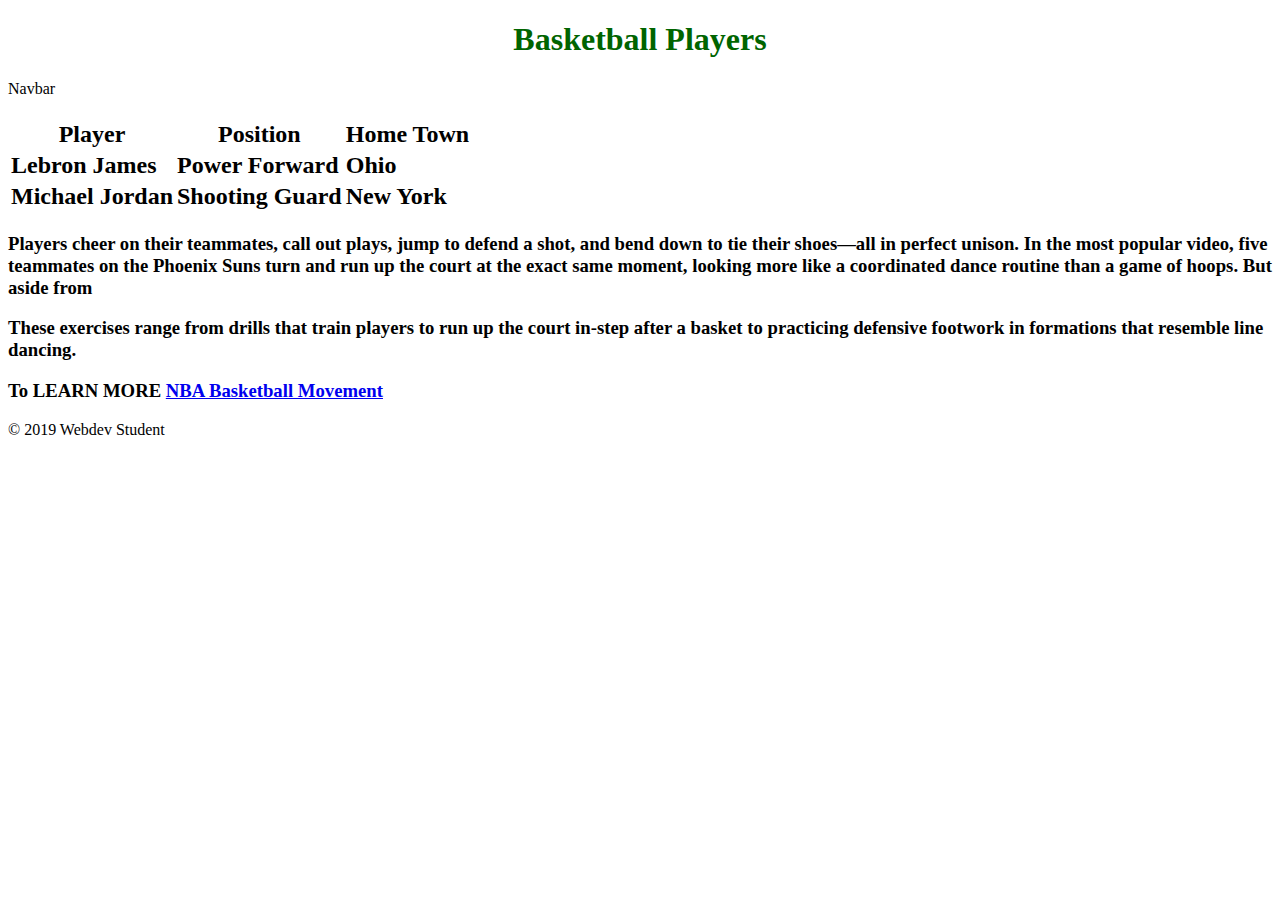
<file: index.html>
<!DOCTYPE html>

<head>
    <title>HTML5 Semantics</title>
    <link rel="stylesheet" href="style.css"/>
</head>

<body>
    <div>
        <h1>Basketball Players</h1>
    </div>
    <div>
        <p>Navbar</p>   <!-- Remove the <p> and add links -->
    </div>
    <div>
        <h2>
            <table>
                <thread>
                    <th>Player</th>
                    <th>Position</th>
                    <th>Home Town</th>
                </thread>
                <tbody>
                    <tr>
                        <td>Lebron James</td>
                        <td>Power Forward</td>
                        <td>Ohio</td>
                    </tr>
                    <tr>
                        <td>Michael Jordan</td>
                        <td>Shooting Guard</td>
                        <td>New York</td>
                    </tr>
                </tbody>
            </table>    
        </h2>
        <div>
            <h3>Players cheer on their teammates, call out plays, jump to defend a shot, and bend down to tie their shoes—all in perfect unison. In the most popular video, five teammates on the Phoenix Suns turn and run up the court at the exact same moment, looking more like a coordinated dance routine than a game of hoops. But aside from </h3>
        </div>
        <div>
            <h3>These exercises range from drills that train players to run up the court in-step after a basket to practicing defensive footwork in formations that resemble line dancing.</h3>
        </div>
    </div>
    <div>
        <h3>To LEARN MORE 

            <a href="https://www.popsci.com/nba-basketball-synchronous-movements-neuroscience/">NBA Basketball Movement</a>
        </h3>
        <p>&copy; 2019 Webdev Student</p>
    </div>
</body>

</html>
</file>
<file: style.css>
h1{
    color: darkgreen;
    font-family: Georgia;
    text-align: center;
}
p{
    font: 50px;
}
</file>
